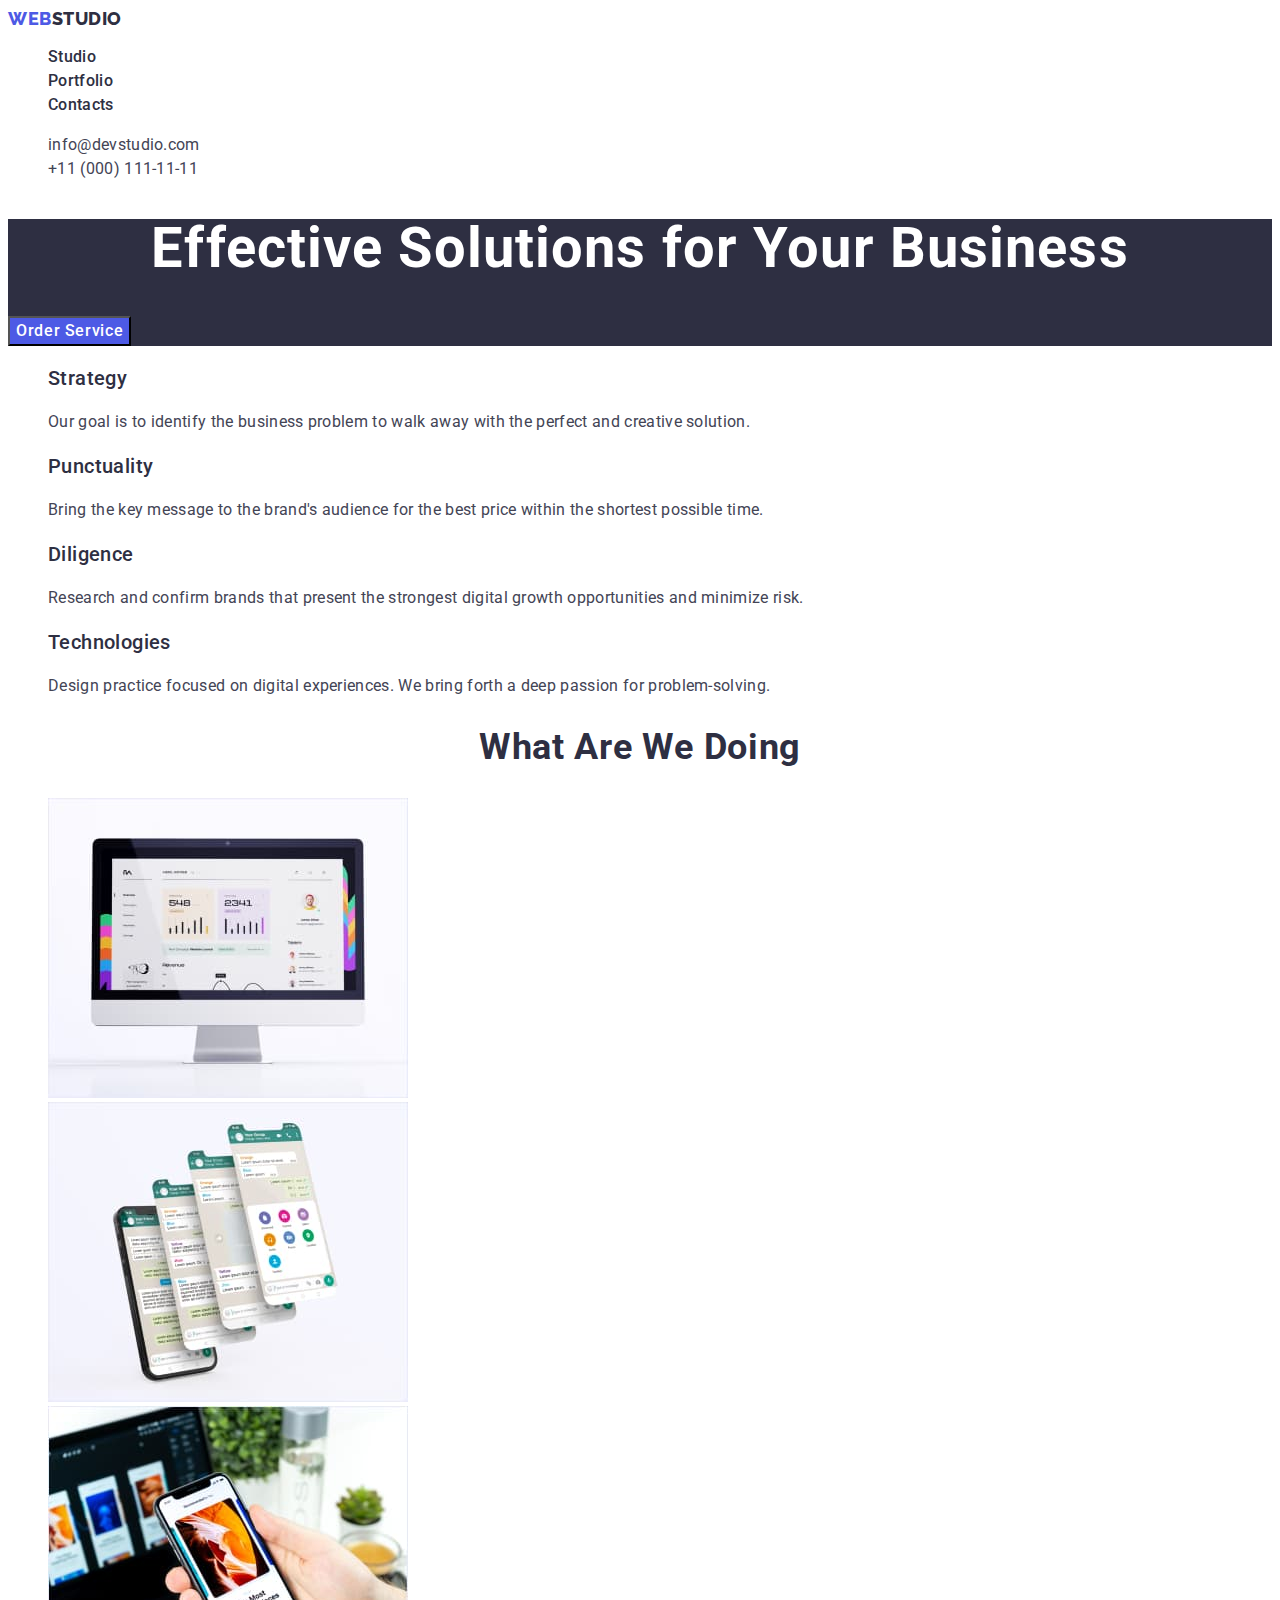
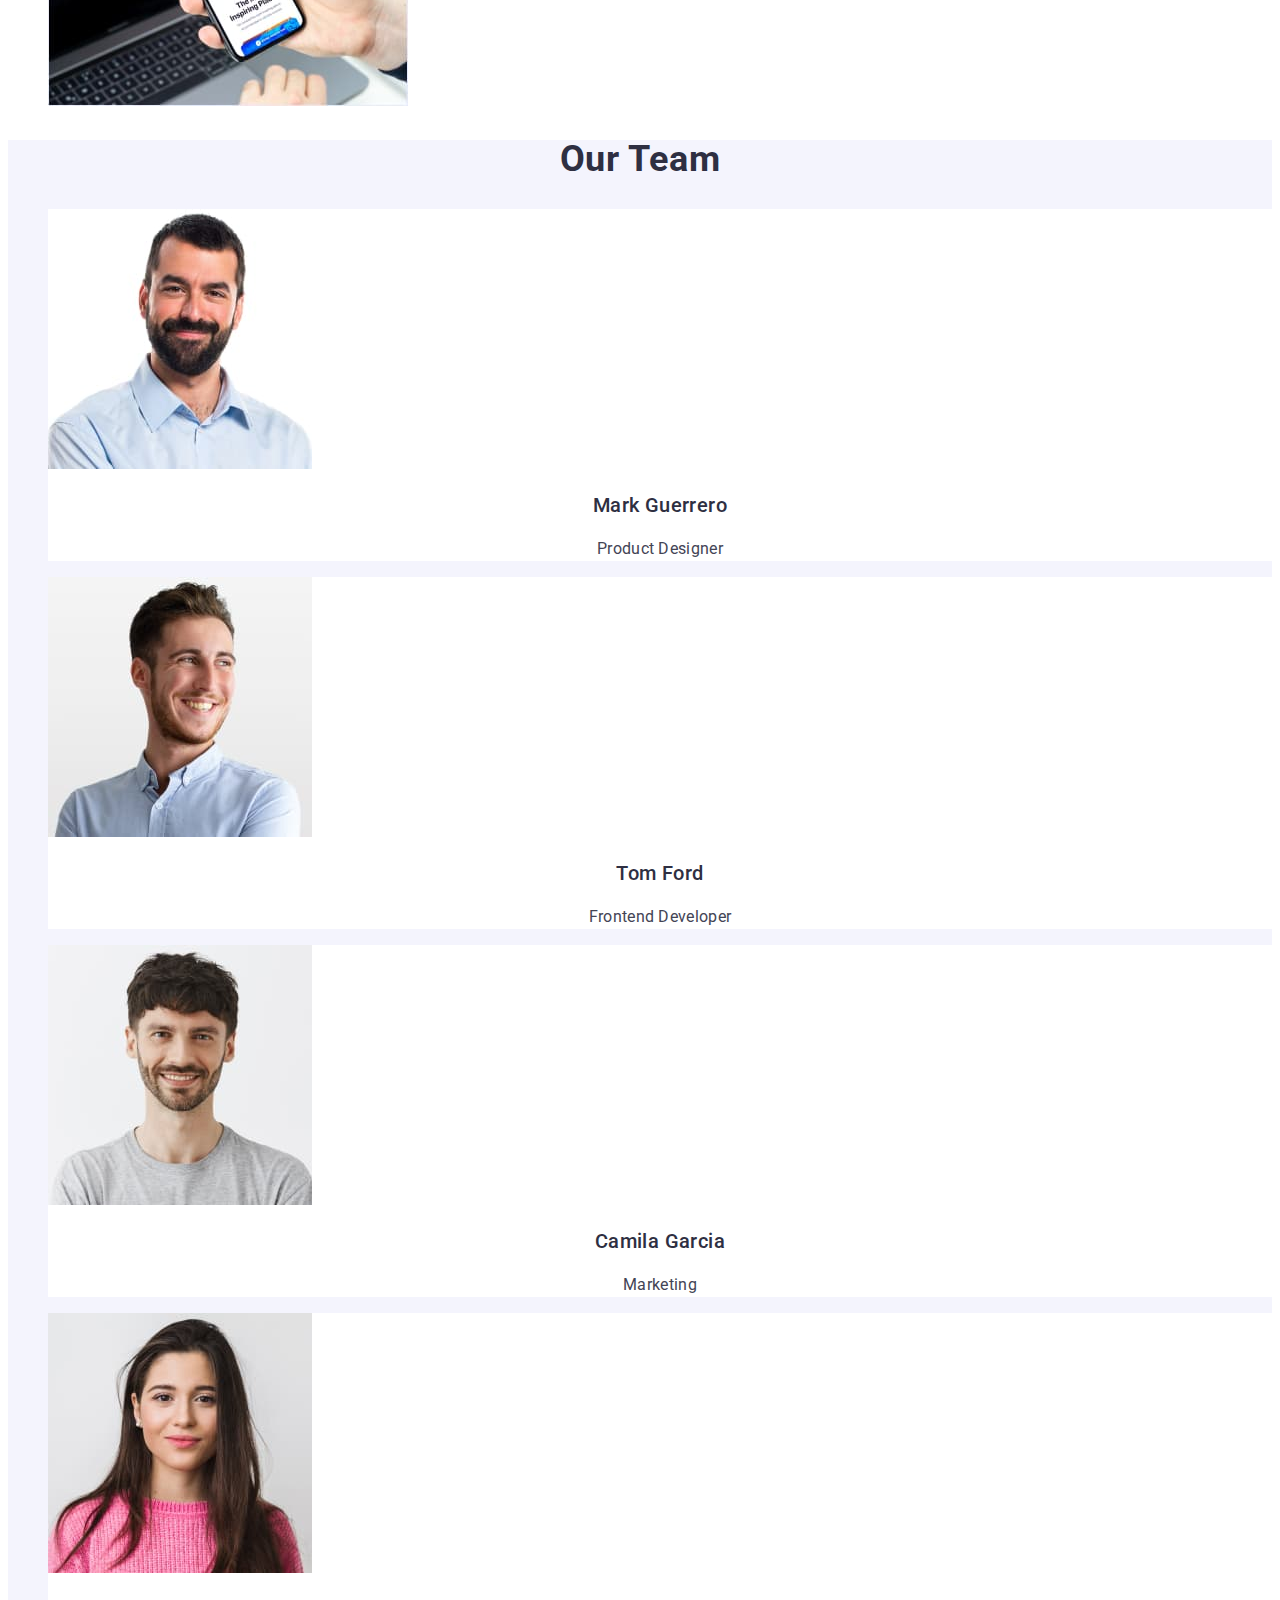
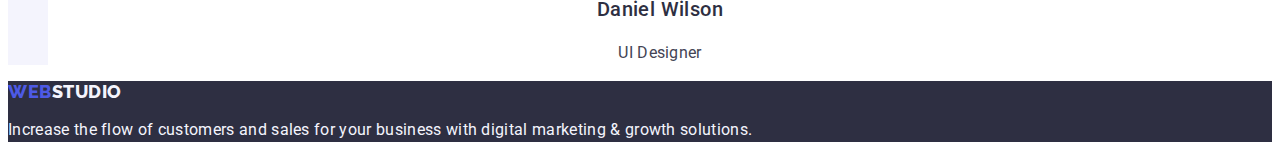
<file: index.html>
<!DOCTYPE html>
<html lang="en">
  <head>
    <meta charset="UTF-8" />
    <meta name="viewport" content="width=device-width, initial-scale=1.0" />
    <title>WebStudio</title>
    <link rel="stylesheet" href="./css/styles.css" />
    <link rel="preconnect" href="https://fonts.googleapis.com" />
    <link rel="preconnect" href="https://fonts.gstatic.com" crossorigin />
    <link
      href="https://fonts.googleapis.com/css2?family=Raleway:wght@800&family=Roboto:wght@400;500;700;900&display=swap"
      rel="stylesheet"
    />
  </head>
  <body>
    <header>
      <nav>
        <a class="logo link" href="./index.html"
          >Web<span class="logo-end">Studio</span></a
        >
        <ul class="list">
          <li class="navigation-item">
            <a class="link" href="./index.html">Studio</a>
          </li>
          <li class="navigation-item">
            <a class="link" href="./portfolio.html">Portfolio</a>
          </li>
          <li class="navigation-item"><a class="link" href="">Contacts</a></li>
        </ul>
      </nav>
      <address class="contact-us">
        <ul class="list">
          <li class="address-item">
            <a class="link" href="mailto:info@devstudio.com"
              >info@devstudio.com</a
            >
          </li>
          <li class="address-item">
            <a class="link" href="tel:+110001111111">+11 (000) 111-11-11</a>
          </li>
        </ul>
      </address>
    </header>
    <main>
      <section class="hero">
        <h1 class="hero-title">Effective Solutions for Your Business</h1>
        <button class="hero-btn" type="button">Order Service</button>
      </section>
      <section class="advantages">
        <h2 hidden>Advantages</h2>
        <ul class="list">
          <li>
            <h3 class="advantages-subtitle">Strategy</h3>
            <p class="advantages-text">
              Our goal is to identify the business problem to walk away with the
              perfect and creative solution.
            </p>
          </li>
          <li>
            <h3 class="advantages-subtitle">Punctuality</h3>
            <p class="advantages-text">
              Bring the key message to the brand's audience for the best price
              within the shortest possible time.
            </p>
          </li>
          <li>
            <h3 class="advantages-subtitle">Diligence</h3>
            <p class="advantages-text">
              Research and confirm brands that present the strongest digital
              growth opportunities and minimize risk.
            </p>
          </li>
          <li>
            <h3 class="advantages-subtitle">Technologies</h3>
            <p class="advantages-text">
              Design practice focused on digital experiences. We bring forth a
              deep passion for problem-solving.
            </p>
          </li>
        </ul>
      </section>
      <section class="activity">
        <h2 class="activity-title">What are we doing</h2>
        <ul class="list">
          <li>
            <img
              src="./images/what-are-we-doing-1.jpg"
              alt="desktop"
              width="360"
              height="300"
            />
          </li>
          <li>
            <img
              src="./images/what-are-we-doing-2.jpg"
              alt="smartfon"
              width="360"
              height="300"
            />
          </li>
          <li>
            <img
              src="./images/what-are-we-doing-3.jpg"
              alt="laptop"
              width="360"
              height="300"
            />
          </li>
        </ul>
      </section>
      <section class="team">
        <h2 class="team-title">Our Team</h2>
        <ul class="list">
          <li class="team-list-item">
            <img
              src="./images/our-team-1.jpg"
              alt="Mark Guerrero, Product Designer"
              width="264"
              height="260"
            />
            <h3 class="team-subtitle">Mark Guerrero</h3>
            <p class="team-text">Product Designer</p>
          </li>
          <li class="team-list-item">
            <img
              src="./images/our-team-2.jpg"
              alt="Tom Ford, Frontend Developer"
              width="264"
              height="260"
            />
            <h3 class="team-subtitle">Tom Ford</h3>
            <p class="team-text">Frontend Developer</p>
          </li>
          <li class="team-list-item">
            <img
              src="./images/our-team-3.jpg"
              alt="Camila Garcia, Marketing"
              width="264"
              height="260"
            />
            <h3 class="team-subtitle">Camila Garcia</h3>
            <p class="team-text">Marketing</p>
          </li>
          <li class="team-list-item">
            <img
              src="./images/our-team-4.jpg"
              alt="Daniel Wilson, UI Designer"
              width="264"
              height="260"
            />
            <h3 class="team-subtitle">Daniel Wilson</h3>
            <p class="team-text">UI Designer</p>
          </li>
        </ul>
      </section>
    </main>
    <footer class="bottom">
      <a class="logo link" href="./index.html"
        >Web<span class="bottom-logo-end">Studio</span></a
      >
      <p class="footer-text">
        Increase the flow of customers and sales for your business with digital
        marketing & growth solutions.
      </p>
    </footer>
  </body>
</html>
</file>
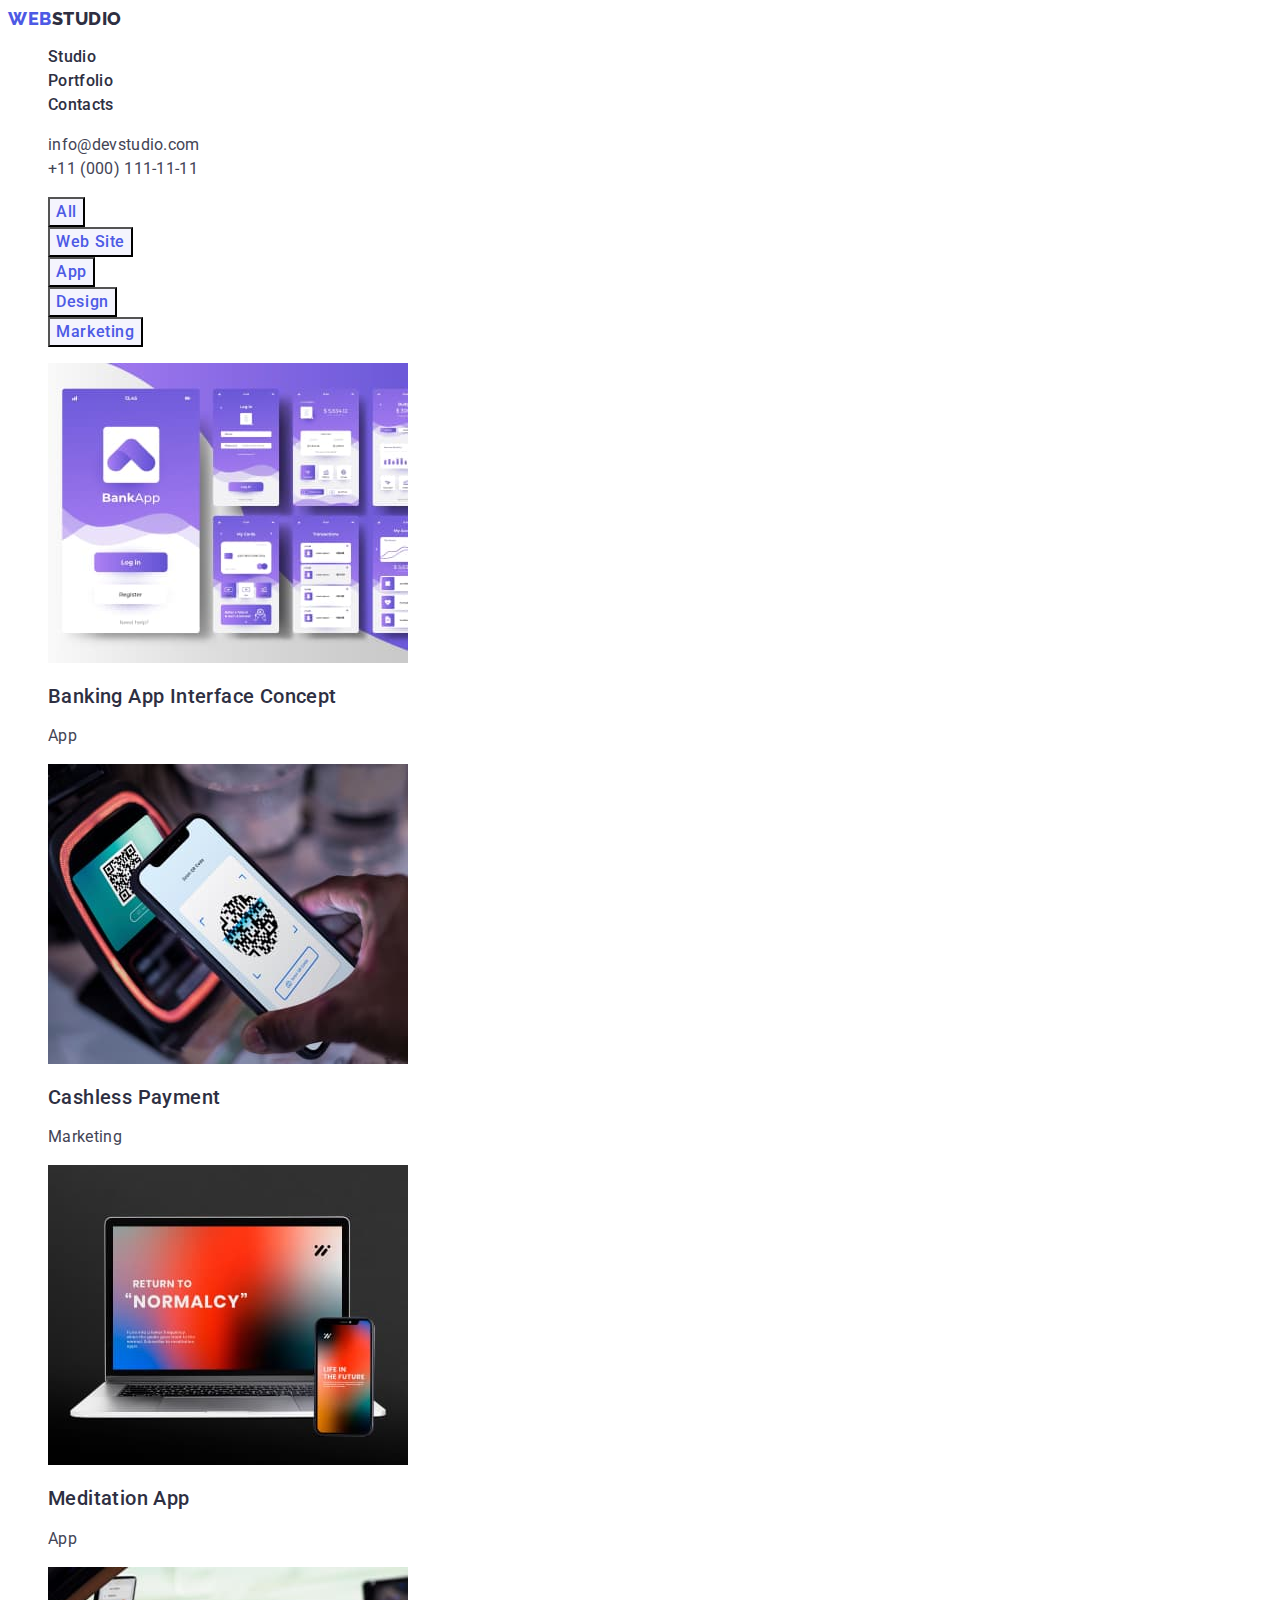
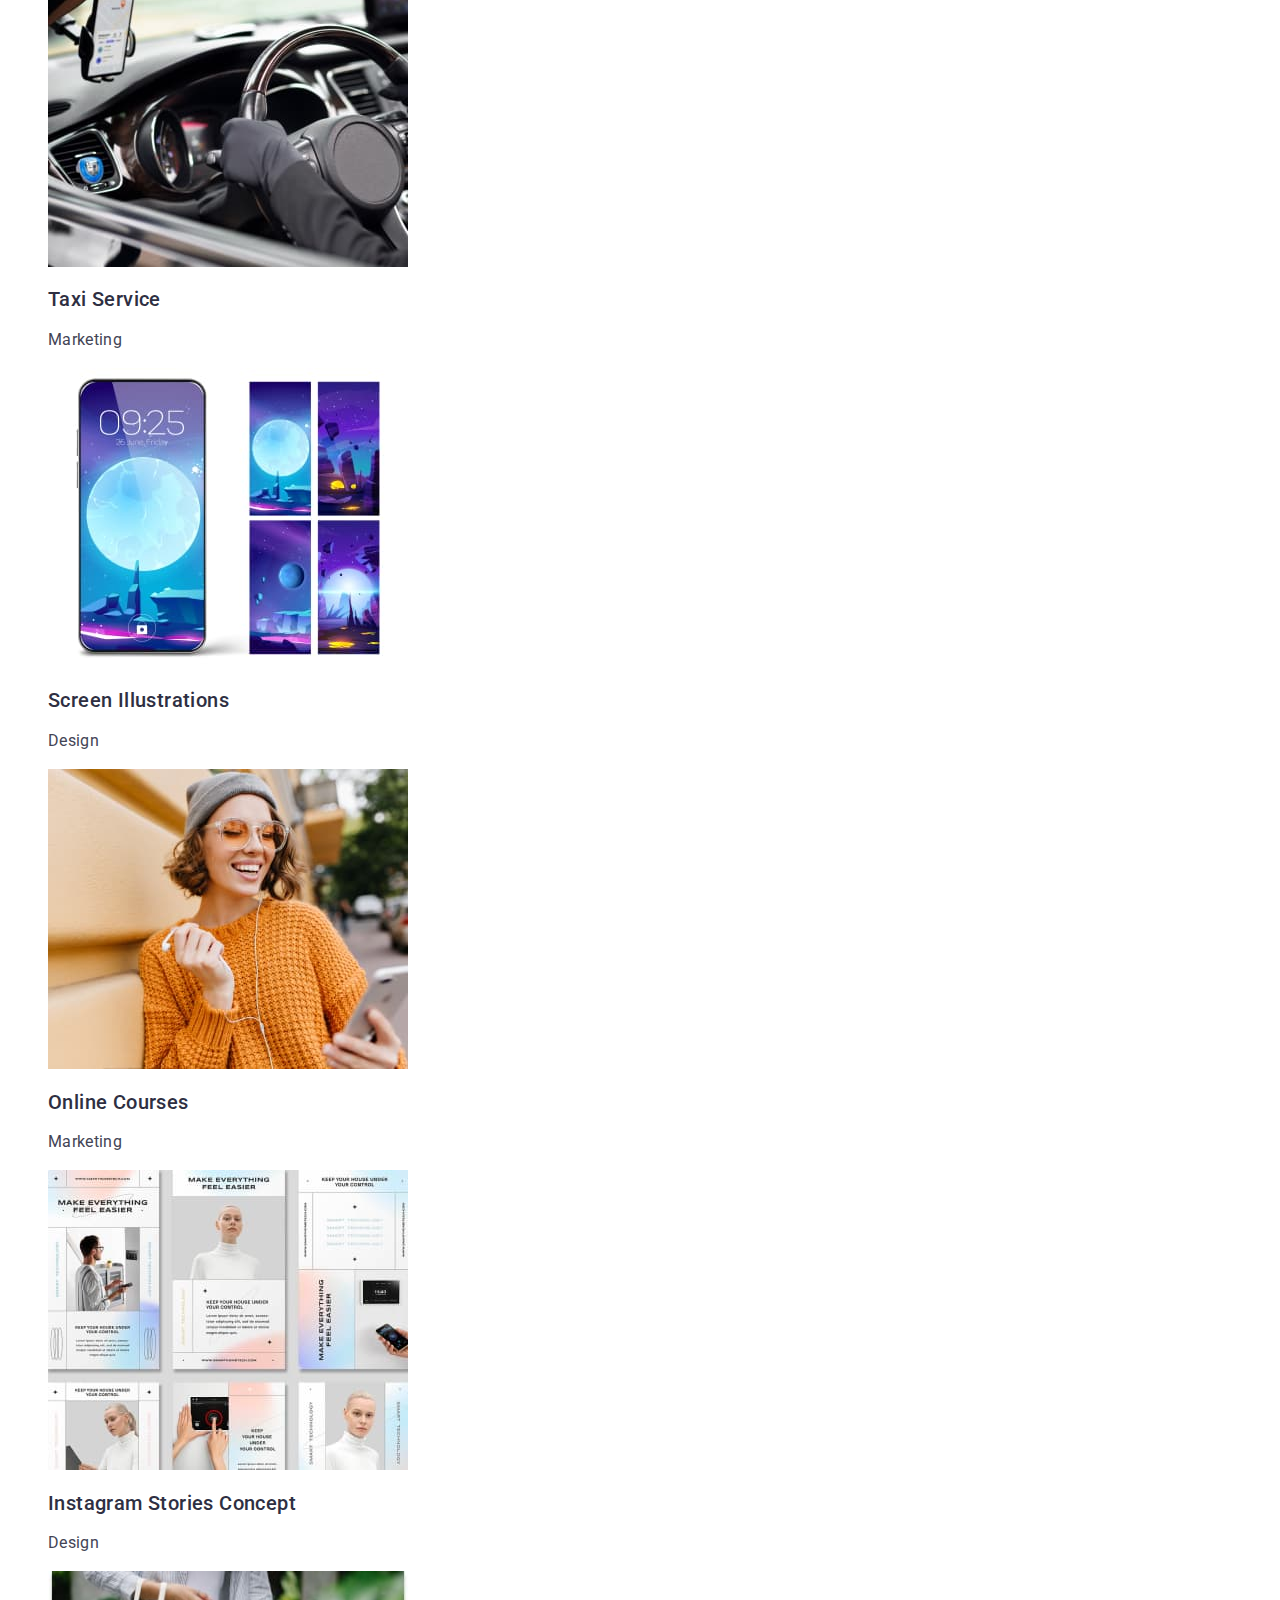
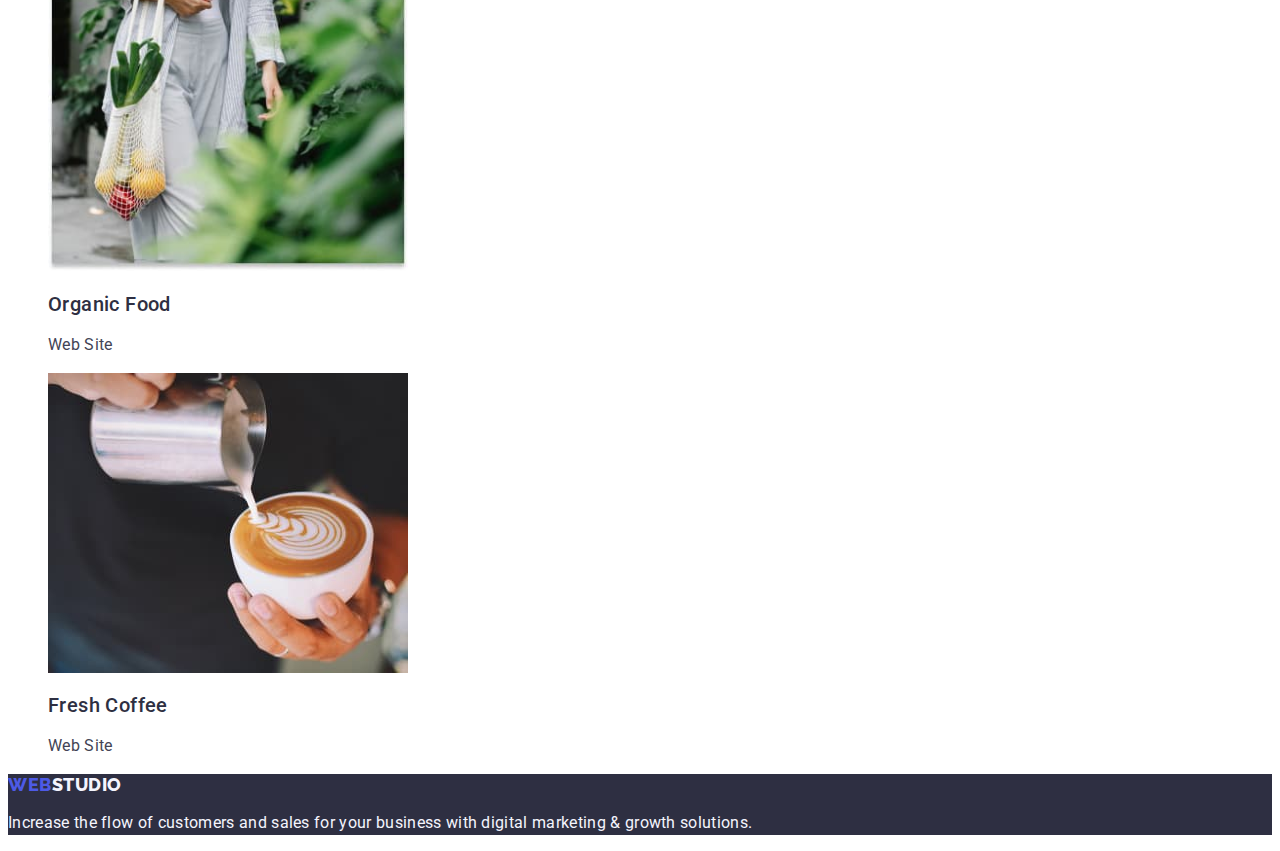
<file: portfolio.html>
<!DOCTYPE html>
<html lang="en">
  <head>
    <meta charset="UTF-8" />
    <meta name="viewport" content="width=device-width, initial-scale=1.0" />
    <title>Portfolio</title>
    <link rel="stylesheet" href="./css/styles.css" />
    <link rel="preconnect" href="https://fonts.googleapis.com" />
    <link rel="preconnect" href="https://fonts.gstatic.com" crossorigin />
    <link
      href="https://fonts.googleapis.com/css2?family=Raleway:wght@800&family=Roboto:wght@400;500;700;900&display=swap"
      rel="stylesheet"
    />
  </head>
  <body>
    <header>
      <nav>
        <a class="logo link" href="./index.html"
          >Web<span class="logo-end">Studio</span></a
        >
        <ul class="list">
          <li class="navigation-item">
            <a class="link" href="./index.html">Studio</a>
          </li>
          <li class="navigation-item">
            <a class="link" href="./portfolio.html">Portfolio</a>
          </li>
          <li class="navigation-item"><a class="link" href="">Contacts</a></li>
        </ul>
      </nav>
      <address class="contact-us">
        <ul class="list">
          <li class="address-item">
            <a class="link" href="mailto:info@devstudio.com"
              >info@devstudio.com</a
            >
          </li>
          <li class="address-item">
            <a class="link" href="tel:+110001111111">+11 (000) 111-11-11</a>
          </li>
        </ul>
      </address>
    </header>
    <main>
      <section class="portfolio">
        <h1 hidden>Portfolio</h1>
        <ul class="list">
          <li>
            <button class="portfolio-filtr-btn" type="button">All</button>
          </li>
          <li>
            <button class="portfolio-filtr-btn" type="button">Web Site</button>
          </li>
          <li>
            <button class="portfolio-filtr-btn" type="button">App</button>
          </li>
          <li>
            <button class="portfolio-filtr-btn" type="button">Design</button>
          </li>
          <li>
            <button class="portfolio-filtr-btn" type="button">Marketing</button>
          </li>
        </ul>

        <ul class="list">
          <li>
            <a class="link" href="">
              <img
                src="./images/project-card-1.jpg"
                alt="Banking App Interface Concept"
                width="360"
                height="300"
              />
              <h2 class="portfolio-cards-title">
                Banking App Interface Concept
              </h2>
              <p class="portfolio-cards-text">App</p>
            </a>
          </li>
          <li>
            <a class="link" href="">
              <img
                src="./images/project-card-2.jpg"
                alt="Cashless Payment"
                width="360"
                height="300"
              />
              <h2 class="portfolio-cards-title">Cashless Payment</h2>
              <p class="portfolio-cards-text">Marketing</p>
            </a>
          </li>
          <li>
            <a class="link" href="">
              <img
                src="./images/project-card-3.jpg"
                alt="Meditation App"
                width="360"
                height="300"
              />
              <h2 class="portfolio-cards-title">Meditation App</h2>
              <p class="portfolio-cards-text">App</p>
            </a>
          </li>
          <li>
            <a class="link" href="">
              <img
                src="./images/project-card-4.jpg"
                alt="Taxi Service"
                width="360"
                height="300"
              />
              <h2 class="portfolio-cards-title">Taxi Service</h2>
              <p class="portfolio-cards-text">Marketing</p>
            </a>
          </li>
          <li>
            <a class="link" href="">
              <img
                src="./images/project-card-5.jpg"
                alt="Screen Illustrations"
                width="360"
                height="300"
              />
              <h2 class="portfolio-cards-title">Screen Illustrations</h2>
              <p class="portfolio-cards-text">Design</p>
            </a>
          </li>
          <li>
            <a class="link" href="">
              <img
                src="./images/project-card-6.jpg"
                alt="Online Courses"
                width="360"
                height="300"
              />
              <h2 class="portfolio-cards-title">Online Courses</h2>
              <p class="portfolio-cards-text">Marketing</p>
            </a>
          </li>
          <li>
            <a class="link" href="">
              <img
                src="./images/project-card-7.jpg"
                alt="Instagram Stories Concept"
                width="360"
                height="300"
              />
              <h2 class="portfolio-cards-title">Instagram Stories Concept</h2>
              <p class="portfolio-cards-text">Design</p>
            </a>
          </li>
          <li>
            <a class="link" href="">
              <img
                src="./images/project-card-8.jpg"
                alt="Organic Food"
                width="360"
                height="300"
              />
              <h2 class="portfolio-cards-title">Organic Food</h2>
              <p class="portfolio-cards-text">Web Site</p>
            </a>
          </li>
          <li>
            <a class="link" href="">
              <img
                src="./images/project-card-9.jpg"
                alt="Fresh Coffee"
                width="360"
                height="300"
              />
              <h2 class="portfolio-cards-title">Fresh Coffee</h2>
              <p class="portfolio-cards-text">Web Site</p>
            </a>
          </li>
        </ul>
      </section>
    </main>
    <footer class="bottom">
      <a class="logo link" href="./index.html"
        >Web<span class="bottom-logo-end">Studio</span></a
      >
      <p class="footer-text">
        Increase the flow of customers and sales for your business with digital
        marketing & growth solutions.
      </p>
    </footer>
  </body>
</html>
</file>
<file: css/styles.css>
:root {
  --color-primary-brand: #4d5ae5;
  --color-pressed-state: #404bbf;
  --color-dark: #2e2f42;
  --color-success: #31d0aa;
  --color-text: #434455;
  --color-subtitle-text: #8e8f99;
  --color-accent: #e7e9fc;
  --color-light-mode-background: #f4f4fd;
  --color-overlay: #2e2f42;
  --color-hero-background: #2e2f42;
  --color-hero-title: #ffffff;
  --color-team-card-background: #ffffff;
  --color-modal-background: #fcfcfc;
}
/* **************************************************** */
body {
  font-family: "Roboto", sans-serif;
  color: var(--color-text);
  background-color: var(--color-team-card-background);
}

footer {
  background-color: var(--color-overlay);
}

address {
  font-style: normal;
}

button {
  font-family: inherit;
}

.link {
  text-decoration: none;
  color: currentColor;
}

.list {
  list-style-type: none;
}

/* ***************************************************** */

.logo {
  color: var(--color-primary-brand);
  font-family: "Raleway", sans-serif;
  font-size: 18px;
  font-weight: 800;
  line-height: 1.17;
  letter-spacing: 0.03em;
  text-transform: uppercase;
}
.logo-end {
  color: var(--color-dark);
}

/* .contact-us {

} */

.navigation-item {
  color: var(--color-dark);
  font-size: 16px;
  font-weight: 500;
  line-height: 1.5;
  letter-spacing: 0.02em;
}

.address-item {
  font-size: 16px;
  font-weight: 400;
  line-height: 1.5;
  letter-spacing: 0.02em;
}

.link:hover,
.link:focus {
  color: var(--color-pressed-state);
}

/* ******************************************************* */

.hero {
  background-color: var(--color-hero-background);
}

.hero-title {
  color: var(--color-hero-title);
  text-align: center;
  font-size: 56px;
  line-height: 1.07;
  letter-spacing: 0.02em;
}

.hero-btn {
  cursor: pointer;
  color: var(--color-team-card-background);
  font-size: 16px;
  font-weight: 500;
  line-height: 1.5;
  letter-spacing: 0.04em;
  background-color: var(--color-primary-brand);
}

.hero-btn:hover,
.hero-btn:focus {
  background-color: var(--color-pressed-state);
}

/* ******************************************************* */
/* .advantages {

} */

.advantages-subtitle {
  color: var(--color-dark);
  font-size: 20px;
  font-weight: 500;
  line-height: 1.2;
  letter-spacing: 0.02em;
}
.advantages-text {
  color: var(--color-text);
  font-size: 16px;
  font-weight: 400;
  line-height: 1.5;
  letter-spacing: 0.02em;
}

/* ******************************************************* */
/* .activity {
} */

.activity-title {
  color: var(--color-dark);
  text-align: center;
  font-size: 36px;
  font-weight: 700;
  line-height: 1.11;
  letter-spacing: 0.02em;
  text-transform: capitalize;
}

/* ******************************************************* */

.team {
  background-color: var(--color-light-mode-background);
}

.team-list-item {
  background-color: var(--color-team-card-background);
}

.team-title {
  color: var(--color-dark);
  text-align: center;
  font-size: 36px;
  font-weight: 700;
  line-height: 1.11;
  letter-spacing: 0.02em;
  text-transform: capitalize;
}

.team-subtitle {
  color: var(--color-dark);
  text-align: center;
  font-size: 20px;
  font-weight: 500;
  line-height: 1.2;
  letter-spacing: 0.02em;
}
.team-text {
  color: var(--color-text);
  text-align: center;
  font-size: 16px;
  font-weight: 400;
  line-height: 1.5;
  letter-spacing: 0.02em;
}

/* ******************************************************* */

/* .bottom {

} */

.bottom-logo-end {
  color: var(--color-light-mode-background);
  font-family: "Raleway", sans-serif;
  font-size: 18px;
  font-weight: 800;
  line-height: 1.17;
  letter-spacing: 0.03em;
  text-transform: uppercase;
}

.footer-text {
  color: var(--color-light-mode-background);
  font-size: 16px;
  font-weight: 400;
  line-height: 1.5;
  letter-spacing: 0.02em;
}

/* ************************************************************** */

.portfolio-filtr-btn {
  color: var(--color-primary-brand);
  text-align: center;
  font-size: 16px;
  font-weight: 500;
  line-height: 1.5;
  letter-spacing: 0.04em;
  background: var(--color-light-mode-background);
  cursor: pointer;
}

.portfolio-filtr-btn:hover,
.portfolio-filtr-btn:focus {
  color: var(--color-hero-title);
  background-color: var(--color-pressed-state);
}

.portfolio-cards-title {
  color: var(--color-dark);
  font-size: 20px;
  font-weight: 500;
  line-height: 1.2;
  letter-spacing: 0.02em;
}

.portfolio-cards-text {
  color: var(--color-text);
  font-size: 16px;
  font-weight: 400;
  line-height: 1.5;
  letter-spacing: 0.02em;
}
</file>
